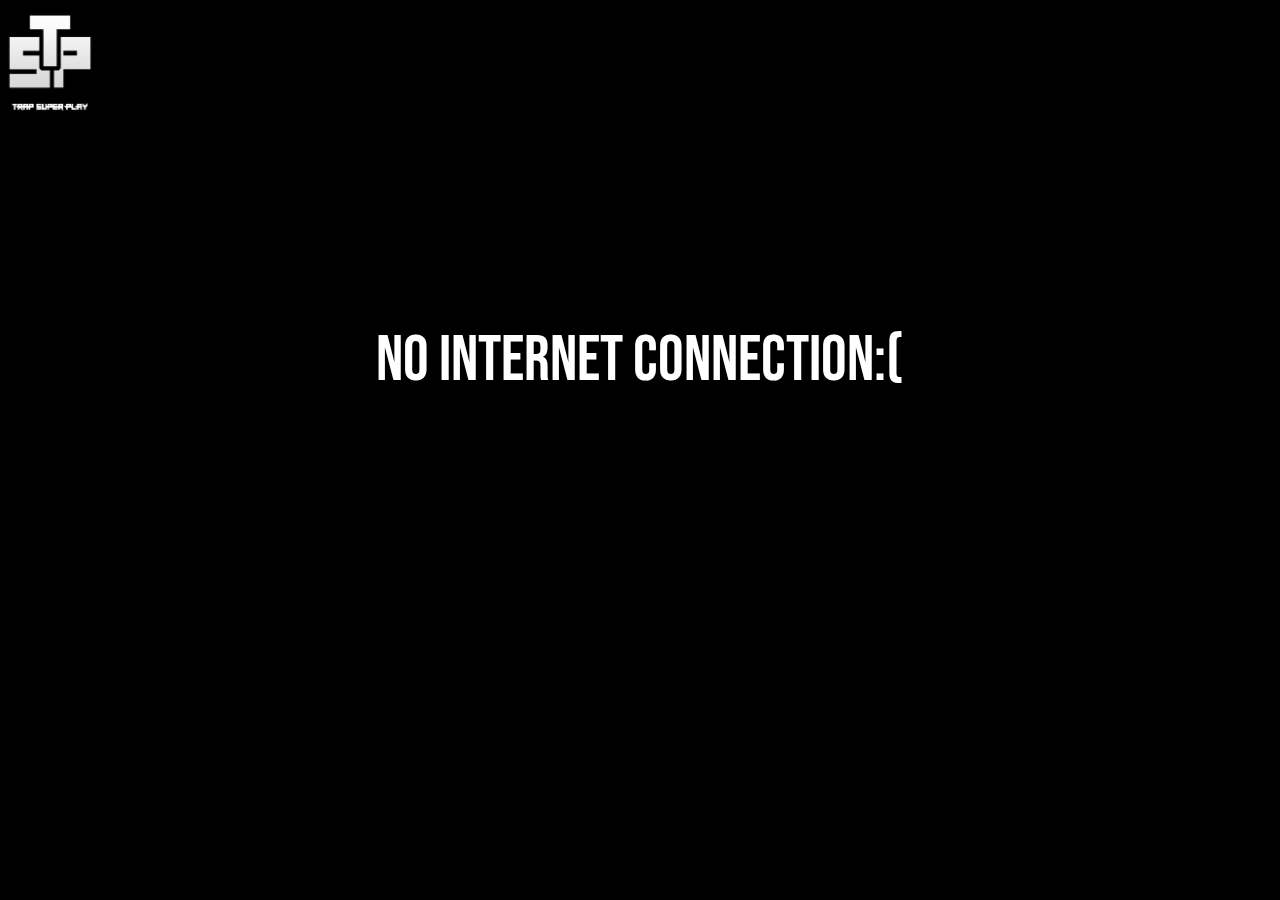
<file: offline.html>
<!DOCTYPE html>
<html>
    <head>
        <meta charset="UTF-8">
        <meta name="viewport" content="width=device-width">
        <meta http-equiv="X-UA-Compatible" content="ie=edge">
        <title>TRAP SUPER PLAY</title>
        <link rel="apple-touch-icon" sizes="57x57" href="img/apple-icon-57x57.png">
        <link rel="apple-touch-icon" sizes="60x60" href="img/apple-icon-60x60.png">
        <link rel="apple-touch-icon" sizes="72x72" href="img/apple-icon-72x72.png">
        <link rel="apple-touch-icon" sizes="76x76" href="img/apple-icon-76x76.png">
        <link rel="apple-touch-icon" sizes="114x114" href="img/apple-icon-114x114.png">
        <link rel="apple-touch-icon" sizes="120x120" href="img/apple-icon-120x120.png">
        <link rel="apple-touch-icon" sizes="144x144" href="img/apple-icon-144x144.png">
        <link rel="apple-touch-icon" sizes="152x152" href="img/apple-icon-152x152.png">
        <link rel="apple-touch-icon" sizes="180x180" href="img/apple-icon-180x180.png">
        <link rel="icon" type="image/png" sizes="192x192"  href="img/android-icon-192x192.png">
        <link rel="icon" type="image/png" sizes="32x32" href="img/favicon-32x32.png">
        <link rel="icon" type="image/png" sizes="96x96" href="img/favicon-96x96.png">
        <link rel="icon" type="image/png" sizes="16x16" href="img/favicon-16x16.png">
        <link rel="manifest" href="img/manifest.json">
        <meta name="msapplication-TileColor" content="#ffffff">
        <meta name="msapplication-TileImage" content="img/ms-icon-144x144.png">
        <meta name="theme-color" content="#ffffff">
        <link rel="stylesheet" href="https://cdnjs.cloudflare.com/ajax/libs/font-awesome/6.0.0/css/all.min.css" integrity="sha512-9usAa10IRO0HhonpyAIVpjrylPvoDwiPUiKdWk5t3PyolY1cOd4DSE0Ga+ri4AuTroPR5aQvXU9xC6qOPnzFeg==" crossorigin="anonymous" referrerpolicy="no-referrer" />
        <link rel="stylesheet" href="./css/styles.css">
        <link rel="preconnect" href="https://fonts.googleapis.com">
        <link rel="preconnect" href="https://fonts.gstatic.com" crossorigin>
        <link href="https://fonts.googleapis.com/css2?family=Bebas+Neue&display=swap" rel="stylesheet">
    </head>
    <body>
      <div class="wrapper">
        <div class="header">
          <div class="container">
            <div class="header__body">
              <div class="logo-center">
                <a href="https://trapsuperplay.github.io"><img src="img/cover.png" class="logo-center" alt="Home" width="100"></a>
              </div>
          </div>
        </div>
        </div>
      </div>
      <p id="ops_class" style="font-size: 5vw; margin: 0; padding: 0; text-align: center; font-family: 'Bebas Neue', cursive; position: absolute; top: 40%; left: 50%; transform: translateX(-50%) translateY(-50%); color: rgb(255, 255, 255);">no internet connection:(</p>
          <script src="https://code.jquery.com/jquery-3.4.1.slim.min.js"></script>
          <script src="js/scripts.js"></script>
    </body>
</html>
</file>
<file: css/styles.css>
*,*::before,*:after{
  padding: 0;
  margin: 0;
  border: 0;
  box-sizing: border-box;
  scroll-behavior: smooth;
}
h2{
  color: aliceblue;
}
.html,body{
  height: 100%;
  font-family: 'Bebas Neue', cursive;
  background: #000;
}
.flex-div
{
  display: flex;
  align-items: center;
}
nav
{
  padding: 10px 2%;
  justify-content: space-between;
  box-shadow: 0 0 10px rgba(0, 0, 0, 0.2);
  background: rgba(0, 0, 0, 0.7);
  position: sticky;
  top: 0;
  z-index: 10;
  backdrop-filter: blur(7px);
}
.nav-left{
  position: relative;
  top: 50%;
  left: 50%;
  margin-right: -50%;
  transform: translate(-50%, 0)
}
.nav-left .logo
{
  width: 100px;
  cursor: pointer;
}
.header__burger {
  display: block;
}
.header__list {
  display: flex;
  position: relative;
  z-index: 1;
}
.header__list li{
  list-style: none;
  margin: 0px 0px 0px 20px;
}
.header__link {
  color: rgb(225, 225, 225);
  text-transform: uppercase;
  font-size: 20px;
  text-decoration: none;
}
.header__link:hover
{
  color: #394887;
}
.main__content
{
  text-align: center;
  margin-bottom: 50px;
}
.main__conteiner
{
  margin: 0 auto;
  max-width: 970px;
  text-align: center;
}
.main__menu
{
  margin-top: 20px;
}
.main__menu iframe
{
  width: 560px;
  height: 315px;
}
.main__content hr
{
  width: 235px;
  border: 14px;
  margin-top: 28px;
  display: block;
  unicode-bidi: isolate;
  margin-block-start: 0.5em;
  margin-block-end: 0.5em;
  margin-inline-start: auto;
  margin-inline-end: auto;
  overflow: hidden;
  border-style: inset;
  border-width: 1px;
}
#grid
{
  display: grid;
  grid-template-columns: repeat(auto-fit, minmax(250px, 1fr));
  grid-column-gap: 16px;
  grid-row-gap: 30px;
  margin-top: 15px;
}
.grid-item {
  border: solid #000;
  width: 100%;
}
h2
{
  font-size: 3ex;
  margin-top: 0px;
  margin-bottom: 0px;
}
.items__links a
{
  margin-top: 0px;
  display: block;
  text-decoration: none;
  font-size: 30px;
  color: rgb(14, 14, 14);
}
#Homes
{
  width: 40vw;
}
.socialblock {
  display: flex;
  justify-content: center;
  align-items: center;
  min-height: 5vh;
  background: var(--bg);
  font-size: 1vw;
}
ul
{
  position: relative;
  display: flex;
  gap: 0px;
}
ul li
{
  position: relative;
  list-style: none;
  width: 7vw;
  height: 80px;
  display: flex;
  justify-content: center;
  align-items: center;
  cursor: pointer;
  transition: 0.2s;
}
ul li:hover
{
  z-index: 10000;
  transform: scale(0.75);
}
ul li::before
{
  content: '';
  position: absolute;
  inset: 30px;
  box-shadow: 0 0 0 10px var(--clr),
  0 0 0 20px var(--bg),
  0 0 0 22px var(--clr);
  transition: 0.5s;
}
ul li:hover:before
{
  inset: 0px;
}
ul li::after
{
  content: '';
  position: absolute;
  inset: 0;
  background: var(--bg);
  transform: rotate(45deg);
}
ul li a
{
  position: relative;
  text-decoration: none;
  color: var(--clr);
  z-index: 10;
  font-size: 2em;
  transition: 0.5s;
}
ul li:hover a
{
  font-size: 3em;
  filter: drop-shadow(0 0 20px var(--clr)) drop-shadow(0 0 40px var(--clr)) drop-shadow(0 0 60px var(--clr));
}
#Contact
{
  transition: .4s;
}
#textvalid{
  display: block;
  color: #999;
  font-weight: 500;
  padding: 5px 0;
  text-transform: uppercase;
  letter-spacing: 0.1em;
  font-size: 0.75em;
}
.slider {
  background-image: linear-gradient(to top right, #121212, #333);
  min-height: 100vh;
  margin: 0;
  display: flex;
  align-items: center;
  justify-content: center;
}
.slider-merch {
  position: relative;
  width: 100%;
  height: 370px;
  overflow: hidden;
}
.item {
  position: absolute;
  width: 417px;
  height: 372px;
  text-align: justify;
  backdrop-filter: blur(15px);
  border-radius: 10px;
  padding: 20px;
  transition: 0.5s;
  left: calc(50%);
  top: 0;
}
#next, #prev {
  position: absolute;
  top: 40%;
  color: #fff;
  background-color: transparent;
  border: none;
  font-size: xxx-large;
  font-weight: bold;
  left: 50%;
}
#next {
  left: unset;
  right: 50px;
}
.no-scroll {
  overflow: hidden;
}



@media (max-width:767px){
  .header__burger {
      display: block;
      position: relative;
      width: 30px;
      height: 20px;
      position: relative;
      z-index: 3;
  }
  .header__burger span{
      position: absolute;
      background-color: rgb(255, 255, 255);
      position: absolute;
      left: 0;
      width: 100%;
      height: 2px;
      top: 9px;
      transition: all 0.3s ease 0s;
  }
  .header__burger:before,
  .header__burger:after{
      content: '';
      background-color: rgb(255, 255, 255);
      position: absolute;
      width: 100%;
      height: 2px;
      left: 0;
      transition: all 0.3s ease 0s;
  }
  .header__burger:before{
      top: 0;
  }
  .header__burger:after{
      bottom: 0;
  }

  .header__burger.active span{
      transform: scale(0);
  }

  .header__burger.active:before{
      transform:rotate(45deg);
      top: 9px;
  }
  .header__burger.active:after{
      transform:rotate(-45deg);
      bottom: 9px;
  }
  .header__menu{
      position: absolute;
      top: -500%;
      left: 0;
      width: 100%;
      height: 200%;
      overflow: auto;
      transition: all 0.3s ease 0s;
      background-color: rgba(34, 34, 34, 0.808);
      padding: 25px 38px 65px 26px;
      z-index: 1;
      backdrop-filter: blur(7px);
  }
  .header__menu.active{
      top: 0;
  }

  .header__list {
      display: block;
  }
  .header__list li{
      margin: 0px 0px 20px 0px;
  }
  .header__link {
      font-size: 24px;
  }
  .nav-left .logo{
      width: 14vw;
  }
  .main__menu iframe
  {
      width: 260px;
      height: 205px;
  }
  .socialblock
  {
      font-size: 3vw;
  }
  .socialblock ul
  {
      gap: 16px;
  }
}
</file>
